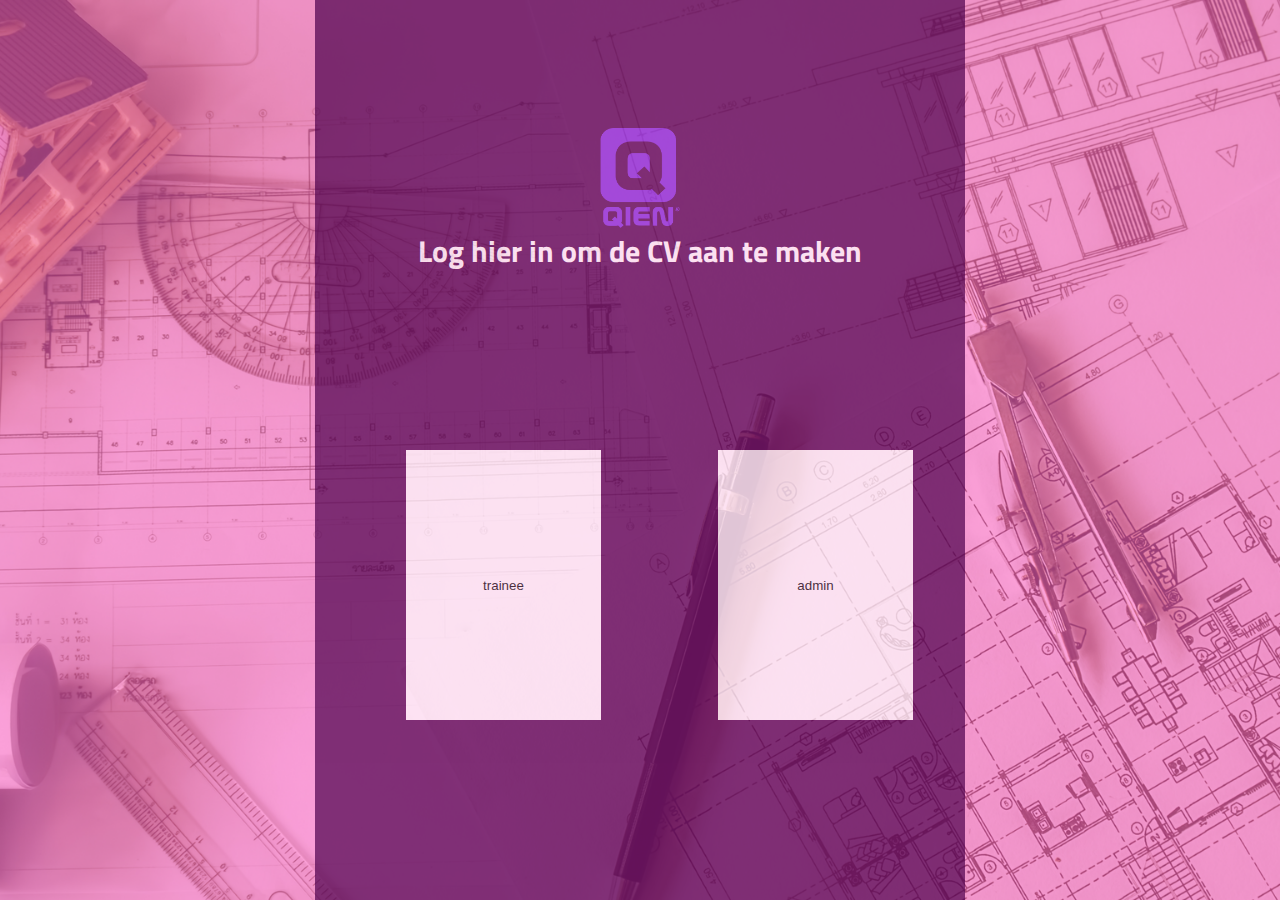
<file: Login Form Design/index.html>
<html>
<head>
<title>Qien CV maker</title>
    <link rel="stylesheet" type="text/css" href="style.css">
    <link href="https://fonts.googleapis.com/css?family=Titillium+Web" rel="stylesheet">
    <script src= "InlogPaginaJS.js"></script>
    <meta name="viewport" content="width=device-width, initial-scale=1.0">
<body>
    <div class="loginbox">
    <img src="logoQienTrans.png" class="avatar">
        <h1>Log hier in om de CV aan te maken</h1>
        <form>
			<button class="myButton">trainee</button>
				<button class="myButton2">admin</button>
        </form>
        
    </div>
	
	

</body>
</head>
</html>
</file>
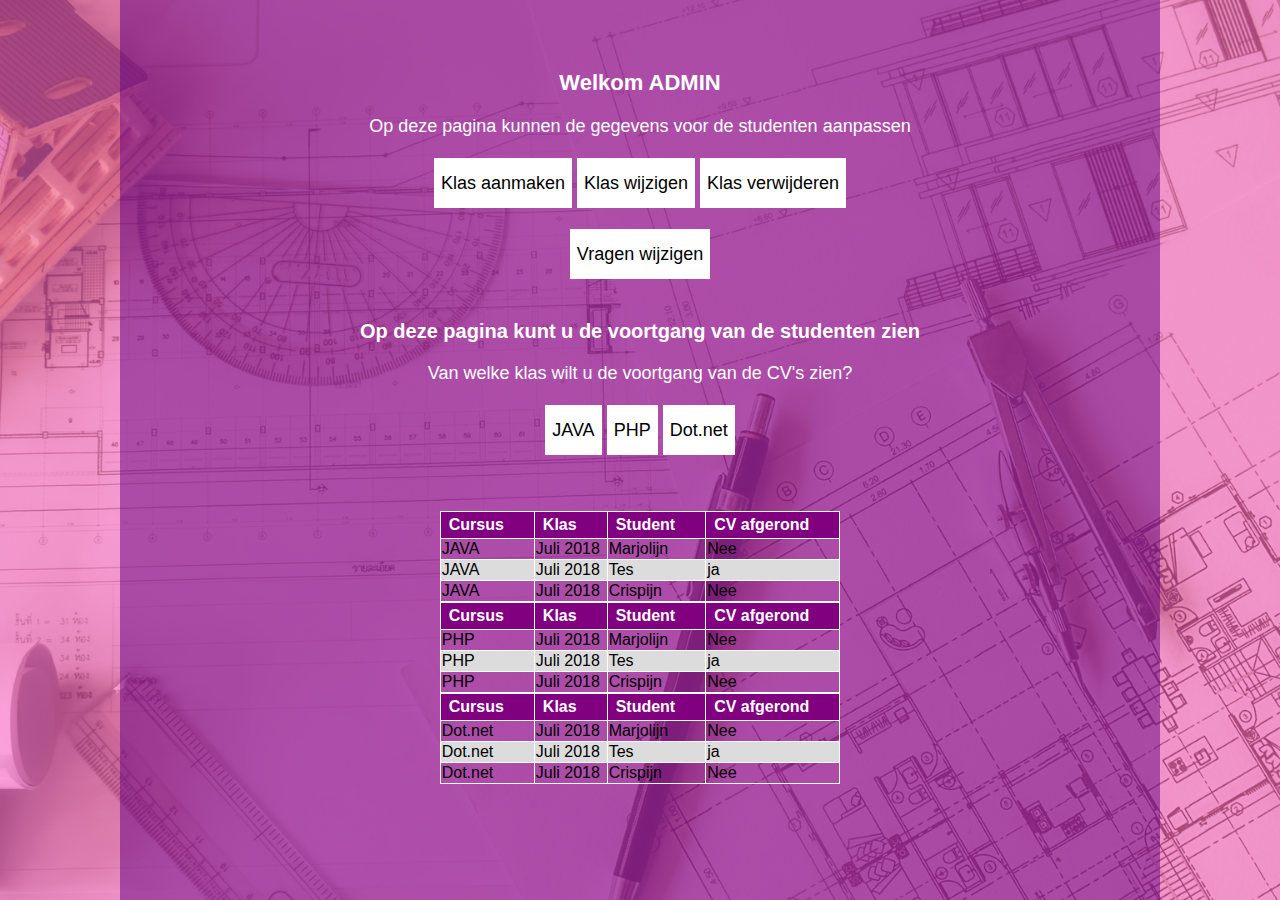
<file: Login Form Design/AdminDashboard.html>
<html>
<head>
<title>Student Dashboard</title>
    <link rel="stylesheet" type="text/css" href="AdminDashboard.css">
	</head>
<body>
    <div class="AdminDashboard">
        <h1>Welkom ADMIN</h1>
		<p>Op deze pagina kunnen de gegevens voor de studenten aanpassen<br><br>
		<input type="submit" name="Knop" value="Klas aanmaken">
		<input type="submit" name="Knop" value="Klas wijzigen">
		<input type="submit" name="Knop" value="Klas verwijderen"><br><br>
		<input type="submit" name="Knop" value="Vragen wijzigen"><br><br>
		<div class="TabelEen">
		        <h2>Op deze pagina kunt u de voortgang van de studenten zien</h2>
			<script>
			function toggle_div_fun(id) {
			var divelement = document.getElementById(id);
			
			if(divelement.style.display == 'none')
				divelement.style.display = 'block';
				else
					divelement.style.display = 'none';
			}
			</script>
		<p>Van welke klas wilt u de voortgang van de CV's zien?<br><br>
				<input type="submit" name="Knop" value="JAVA" onclick="toggle_div_fun('selectionhidejava')">
		<input type="submit" name="Knop" value="PHP"onclick="toggle_div_fun('selectionhidephp')">
			<input type="submit" name="Knop" value="Dot.net"onclick="toggle_div_fun('selectionhidedot')"></p><br><br>		<div id="selectionhidejava">
				<table> 
					<table align="center">
						<tr>
							<th>Cursus</th>
							<th>Klas</th>
							<th>Student</th>
							<th>CV afgerond</th>
						</tr>
						<tr>
							<td>JAVA</td>
							<td>Juli 2018</td>
							<td>Marjolijn</td>
							<td>Nee</td>
						</tr>
						<tr>
							<td>JAVA</td>
							<td>Juli 2018</td>
							<td>Tes</td>
							<td>ja</td>
						</tr>
						<tr>
							<td>JAVA</td>
							<td>Juli 2018</td>
							<td>Crispijn</td>
							<td>Nee</td>
						</tr>
				</table>
					</div>
			<div id="selectionhidephp">
					<table> 
					<table align="center">
						<tr>
							<th>Cursus</th>
							<th>Klas</th>
							<th>Student</th>
							<th>CV afgerond</th>
						</tr>
						<tr>
							<td>PHP</td>
							<td>Juli 2018</td>
							<td>Marjolijn</td>
							<td>Nee</td>
						</tr>
						<tr>
							<td>PHP</td>
							<td>Juli 2018</td>
							<td>Tes</td>
							<td>ja</td>
						</tr>
						<tr>
							<td>PHP</td>
							<td>Juli 2018</td>
							<td>Crispijn</td>
							<td>Nee</td>
						</tr>
				</table>
						</div>
				<div id="selectionhidedot">
						<table> 
					<table align="center">
						<tr>
							<th>Cursus</th>
							<th>Klas</th>
							<th>Student</th>
							<th>CV afgerond</th>
						</tr>
						<tr>
							<td>Dot.net</td>
							<td>Juli 2018</td>
							<td>Marjolijn</td>
							<td>Nee</td>
						</tr>
						<tr>
							<td>Dot.net</td>
							<td>Juli 2018</td>
							<td>Tes</td>
							<td>ja</td>
						</tr>
						<tr>
							<td>Dot.net</td>
							<td>Juli 2018</td>
							<td>Crispijn</td>
							<td>Nee</td>
						</tr>
				</table>
					</div>
			</div>	
					
		</div>
		
	</div>

</body>
</html>
</file>
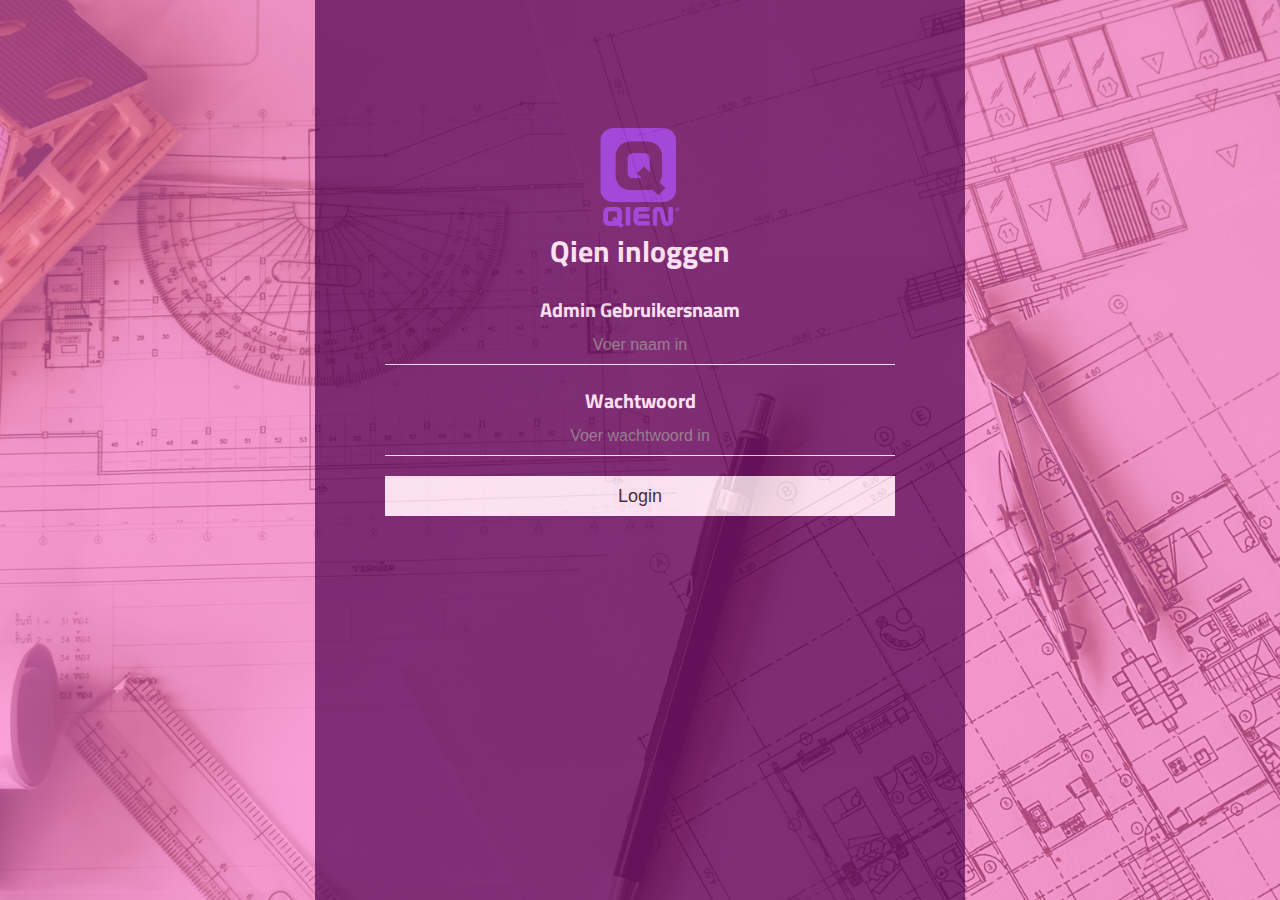
<file: Login Form Design/AdminInlog.html>
<html>
<head>
<title>Qien Admin Inlog</title>
    <link rel="stylesheet" type="text/css" href="style.css">
    <link href="https://fonts.googleapis.com/css?family=Titillium+Web" rel="stylesheet">
    <script src= "InlogPaginaJS.js"></script>
    <meta name="viewport" content="width=device-width, initial-scale=1.0">
<body>
    <div class="loginbox">
    <img src="logoQienTrans.png" class="avatar">
        <h1>Qien inloggen</h1>
        <form>
            <p id="loginheader">Admin Gebruikersnaam</p>
            <input type="text" name="" placeholder="Voer naam in" id="Username">
            <p id="loginpass">Wachtwoord</p>
            <input type="password" name="" placeholder="Voer wachtwoord in" id= "Password">
            <input type="button" id= "LoginBox" name="" value="Login" onclick="InloggenAdmin()">
        </form>
        
    </div>

</body>
</head>
</html>
</file>
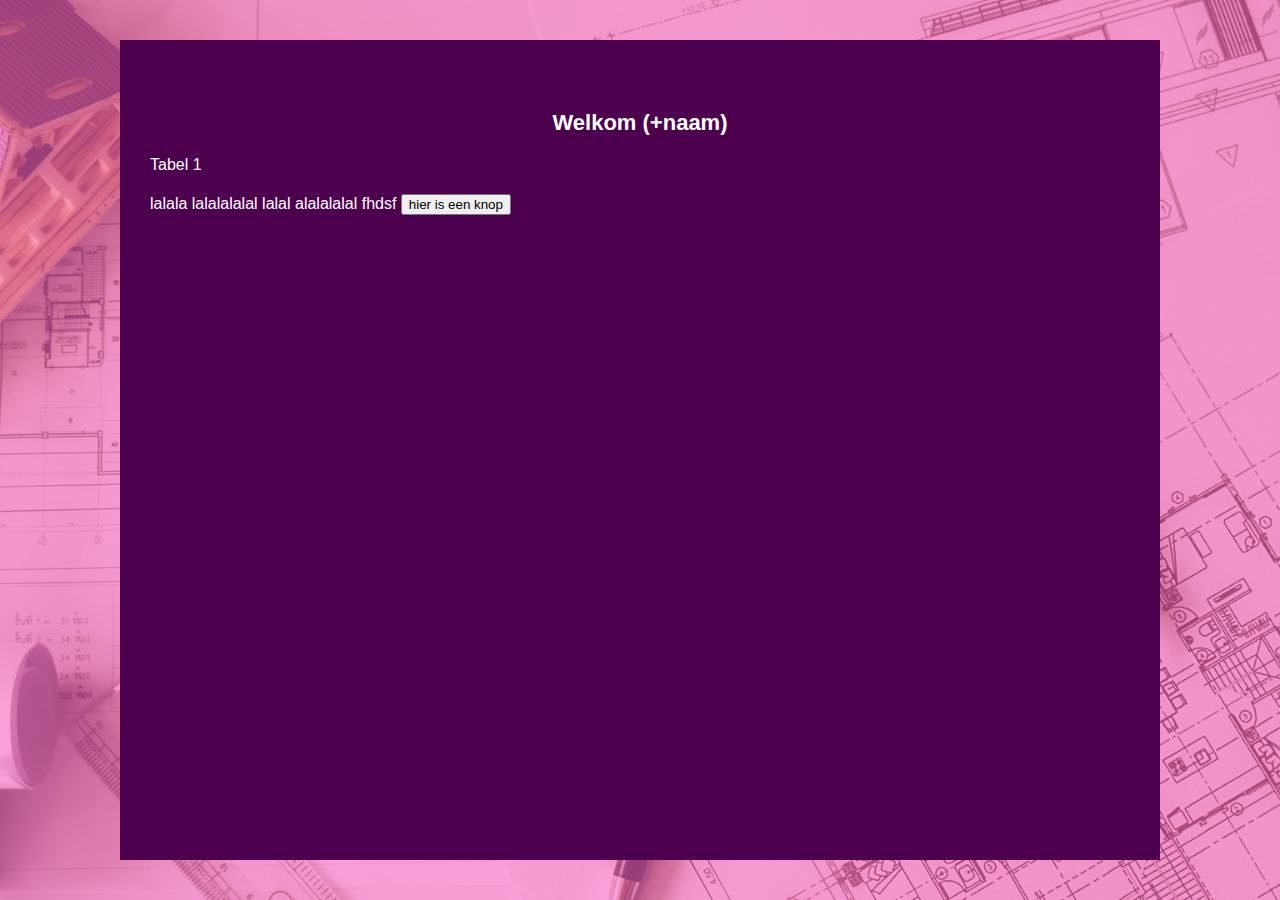
<file: Login Form Design/StudentDashboard.html>
<html>
<head>
<title>Student Dashboard</title>
    <link rel="stylesheet" type="text/css" href="StudentDashboard.css">
<body>
    <div class="StudentDashboard">
        <h1>Welkom (+naam)</h1>
		<table>Tabel 1</table>
		lalala
		lalalalalal
		lalal
		alalalalal
		fhdsf
		<button>hier is een knop</button>
    </div>

</body>

</head>
</html>
</file>
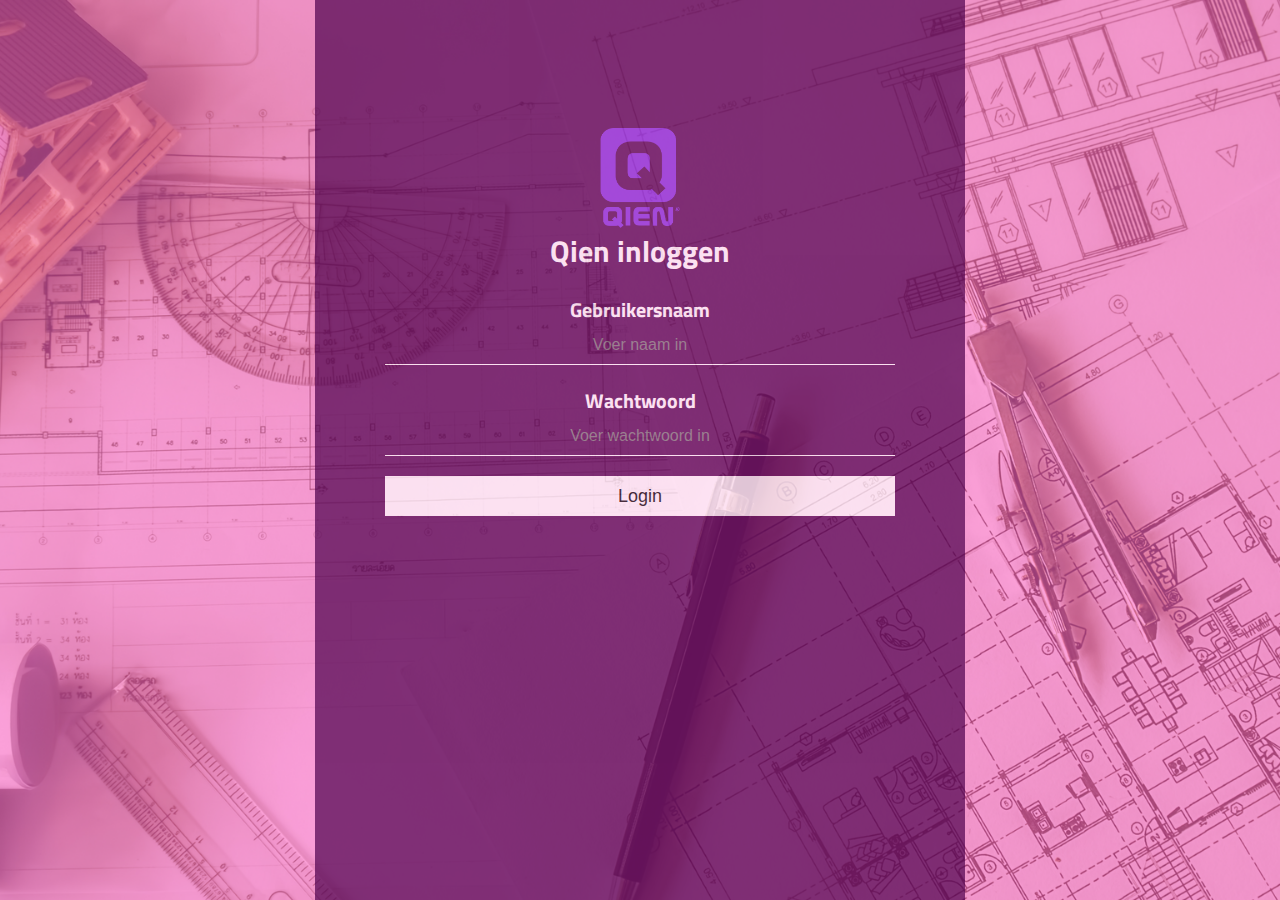
<file: Login Form Design/UserInlog.html>
<html>
<head>
<title>Qien Gebruiker Inlog</title>
    <link rel="stylesheet" type="text/css" href="style.css">
    <link href="https://fonts.googleapis.com/css?family=Titillium+Web" rel="stylesheet">
    <script src= "InlogPaginaJS.js"></script>
    <meta name="viewport" content="width=device-width, initial-scale=1.0">
<body>
    <div class="loginbox">
    <img src="logoQienTrans.png" class="avatar">
        <h1>Qien inloggen</h1>
        <form>
            <p id="loginheader">Gebruikersnaam</p>
            <input type="text" name="" placeholder="Voer naam in" id="Username">
            <p id="loginpass">Wachtwoord</p>
            <input type="password" name="" placeholder="Voer wachtwoord in" id= "Password">
            <input type="button" id= "LoginBox" name="" value="Login" onclick="InloggenUser()">
        </form>
        
    </div>

</body>
</head>
</html>
</file>
<file: Login Form Design/style.css>
body{
    padding: 0;
    background: url(Achtergrond.png);
    background-size: cover;
    background-position: center;
    font-family: 'Titillium Web', sans-serif;
    text-align: center;
}

.loginbox{
    width: 650px;
    height: 100%;
    background: #4d004d;
    color: #fff;
    top: 50%;
    left: 50%;
    position: absolute;
    transform: translate(-50%,-50%);
    box-sizing: border-box;
    padding: 10% 70px;
    opacity: 0.7;

}

.avatar{
    width: 130px;
    height: 100px;
    border-radius: 0%;
    object-position: absolute;
    text-align: center;
}

h1{
    margin: 0;
    padding: 0 0 20px;
    text-align: center;
    font-size: 30px;
}

.loginbox p{
    margin: 0;
    padding: 0;
    font-weight: bold;
}

.loginbox input{
    width: 100%;
    margin-bottom: 20px;
}

.loginbox input[type="text"], input[type="password"], input[placeholder]
{
    border: none;
    border-bottom: 1px solid #fff;
    background: transparent;
    outline: none;
    height: 40px;
    color: #fff;
    font-size: 16px;
    text-align: center;

}
.loginbox input[type="button"]
{
    border: none;
    outline: none;
    height: 40px;
    background: #fff;
    color: #000;
    font-size: 18px;

}
.loginbox input[type="button"]:hover
{
    cursor: pointer;
    background: #9d44fb;
    color: #000;
}

p {
    color: #fff;
    font-size: 15pt;
}

input {
  text-align: center;
  border-top: none;
  border-right: none;
  border-left: none;
  height: 10vw;
  font-size: 2vw;
  width: 100vw;
}

textarea {
  text-align: center;
  border-top: none;
  border-right: none;
  border-left: none;
  border-radius: 5px;
  width: 100vw;
  height: 50vh;
  font-size: 2vw;
}

button {
  border: none;
  background-color: white;
  position: fixed;
  right: 5px;
  top: 5px;
  transition: transform .5s;
}

input:focus {
  outline: none;
  color: orange;
  border-radius: 3px;
}

textarea:focus {
  outline: none;
  color: orange;
  border-radius: 7px;
}

button:focus {
  outline: none;
  transform: scale(0);
  transform: rotate(360deg);
}

.myButton{
    background: () no-repeat;
    cursor:pointer;
    border:none;
    width:30%;
    height:30%;
	    top: 50%;
    left: 50%;
    position: absolute;
    transform: translate(-120%,-0%);
    box-sizing: border-box;
    padding: 10% 70px;
}

.myButton:active  /* use Dot here */
{   
  outline: none;
  transform: scale(0);
  transform: rotate(360deg);
}

.myButton2{
    background: () no-repeat;
    cursor:pointer;
    border:none;
    width:30%;
    height:30%;
	    top: 50%;
    left: 50%;
    position: absolute;
    transform: translate(40%,-0%);
    box-sizing: border-box;
    padding: 10% 70px;
}

.myButton2:active  /* use Dot here */
{   
  outline: none;
  transform: scale(0);
  transform: rotate(360deg);
}
</file>
<file: Login Form Design/AdminDashboard.css>
body{
    margin: 0;
    padding: 0;
    background: url(Achtergrond.png);
    background-size: cover;
    background-position: center;
	font-family: 'Titillium Web', sans-serif;
}

.AdminDashboard{
    width: 1040px;
    height: 100%;
    background: rgba(100, 0, 128, .5);
    opacity: 1;
    color: #fff;
    top: 50%;
    left: 50%;
    position: absolute;
    transform: translate(-50%,-50%);
    box-sizing: border-box;
    padding: 70px 30px;
    border-radius: 0px;
}

.AdminDashboard p{
    margin: 0;
    padding: 0 0 20px;
    text-align: center;
    font-size: 18px;
}

h1{
    margin: 0;
    padding: 0 0 20px;
    text-align: center;
    font-size: 22px;
}

h2{
    margin: 0;
    padding: 0 0 20px;
    text-align: center;
    font-size: 20px;
}
.AdminDashboard input[type="submit"]
{
	opacity: 1;
    border: 1px solid #fff;
    outline: none;
    height: 50px;
    background: #fff;
    color: #000;
    font-size: 18px;
    border-radius: 0px;
}
.AdminDashboard input[type="submit"]:hover
{
		opacity: 1;
    cursor: pointer;
    background: #4d004d;
    color: #fff;
	border: 1px solid #fff;
}

.divin{
	opacity: 1;
}

table {
	border-collapse: collapse;
}

table th{
		border: 1px solid #fff;
	text-align: left;
	background-color: purple;
	color: white;
	Padding: 4px 30px 4px 8px
}

table td{
	border: 1px solid #fff;
	padding 4px 8px;
	
}

table tr:nth-child(odd) td{
	background-color: gainsboro;
}
</file>
<file: Login Form Design/StudentDashboard.css>
body{
    margin: 0;
    padding: 0;
    background: url(Achtergrond.png);
    background-size: cover;
    background-position: center;
    font-family: sans-serif;
}

.StudentDashboard{
    width: 1040px;
    height: 820px;
    background: #4d004d;
    opacity: 1;
    color: #fff;
    top: 50%;
    left: 50%;
    position: absolute;
    transform: translate(-50%,-50%);
    box-sizing: border-box;
    padding: 70px 30px;
    border-radius: 0px;
}

.StudentDashboard p{
    margin: 0;
    padding: 0;
    font-weight: bold;
}

h1{
    margin: 0;
    padding: 0 0 20px;
    text-align: center;
    font-size: 22px;
}

table{
	background: #000;
	color: #fff;
	margin: 0;
    padding: 0 0 20px;
    text-align: center;
    font-size: 22px;
}
</file>
